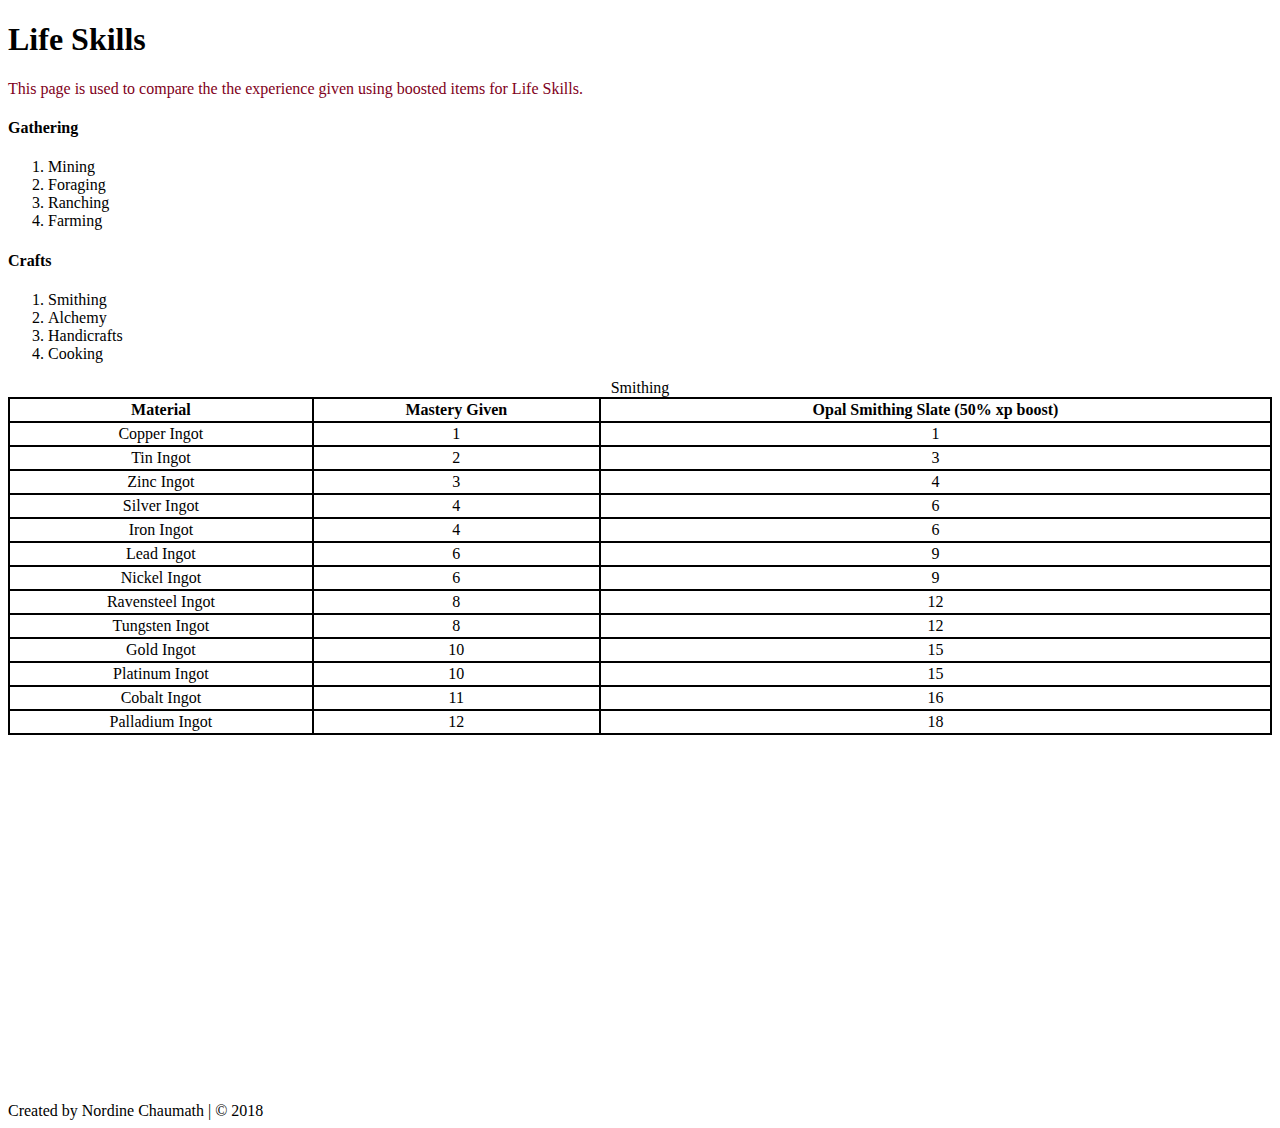
<file: index.html>
<!DOCTYPE html>
<html lang="en">

<head>
    <meta charset="UTF-8">
    <meta name="viewport" content="width=device-width, initial-scale=1.0">
    <meta http-equiv="X-UA-Compatible" content="ie=edge">
    <title>Nordine's Maplestory 2 Number Chart</title>
    <link rel="stylesheet" href="maplestory2.css" />
</head>
  
    <style>
        table {
            font-family: "Times New Roman";
            border-collapse: collapse;
         }

         td,th {
             border: 2px solid black;
            text-align: center;
            padding: 2px
         }
    </style>

    <body>
        <h1>Life Skills</h1>
        <p>
            This page is used to compare the the experience given using boosted items for Life Skills.
        </p>

        <h4>Gathering</h2>
            <ol>
                <li>Mining</li>
                <li>Foraging</li>
                <li>Ranching</li>
                <li>Farming</li>
            </ol>

        <h4>Crafts</h2>
            <ol>
                <li>Smithing</li>
                <li>Alchemy</li>
                <li>Handicrafts</li>
                <li>Cooking</li>
            </ol>

            <Table>
                <caption>Smithing</caption>
                <thead>
                    <tr>
                        <th>Material</th>
                        <th>Mastery Given</th>
                        <th>Opal Smithing Slate (50% xp boost)</th>
                    </tr>
                </thead>
                <tbody>
                    <tr>
                        <td>Copper Ingot</td>
                        <td>1</td>
                        <td>1</td>
                    </tr>
                    <tr>
                        <td>Tin Ingot</td>
                        <td>2</td>
                        <td>3</td>
                    </tr>
                    <tr>
                        <td>Zinc Ingot</td>
                        <td>3</td>
                        <td>4</td>
                    </tr>
                    <tr>
                        <td>Silver Ingot</td>
                        <td>4</td>
                        <td>6</td>
                    </tr>
                    <tr>
                        <td>Iron Ingot</td>
                        <td>4</td>
                        <td>6</td>
                    </tr>
                    <tr>
                        <td>Lead Ingot</td>
                        <td>6</td>
                        <td>9</td>
                    </tr>
                    <tr>
                        <td>Nickel Ingot</td>
                        <td>6</td>
                        <td>9</td>
                    </tr>
                    <tr>
                        <td>Ravensteel Ingot</td>
                        <td>8</td>
                        <td>12</td>
                    </tr>
                    <tr>
                        <td>Tungsten Ingot</td>
                        <td>8</td>
                        <td>12</td>
                    </tr>
                    <tr>
                        <td>Gold Ingot</td>
                        <td>10</td>
                        <td>15</td>
                    </tr>
                    <tr>
                        <td>Platinum Ingot</td>
                        <td>10</td>
                        <td>15</td>
                    </tr>
                    <tr>
                        <td>Cobalt Ingot</td>
                        <td>11</td>
                        <td>16</td>
                    </tr>
                    <tr>
                        <td>Palladium Ingot</td>
                        <td>12</td>
                        <td>18</td>
                    </tr>
                </tbody>
            </Table>




            <iframe width="645" height="363" src="https://www.youtube.com/embed/-IdmdOIz-fE" frameborder="0" allow="accelerometer; autoplay; encrypted-media; gyroscope; picture-in-picture" allowfullscreen></iframe>


</body>
    <footer>Created by Nordine Chaumath | &#169; 2018</footer>
</html>
</file>
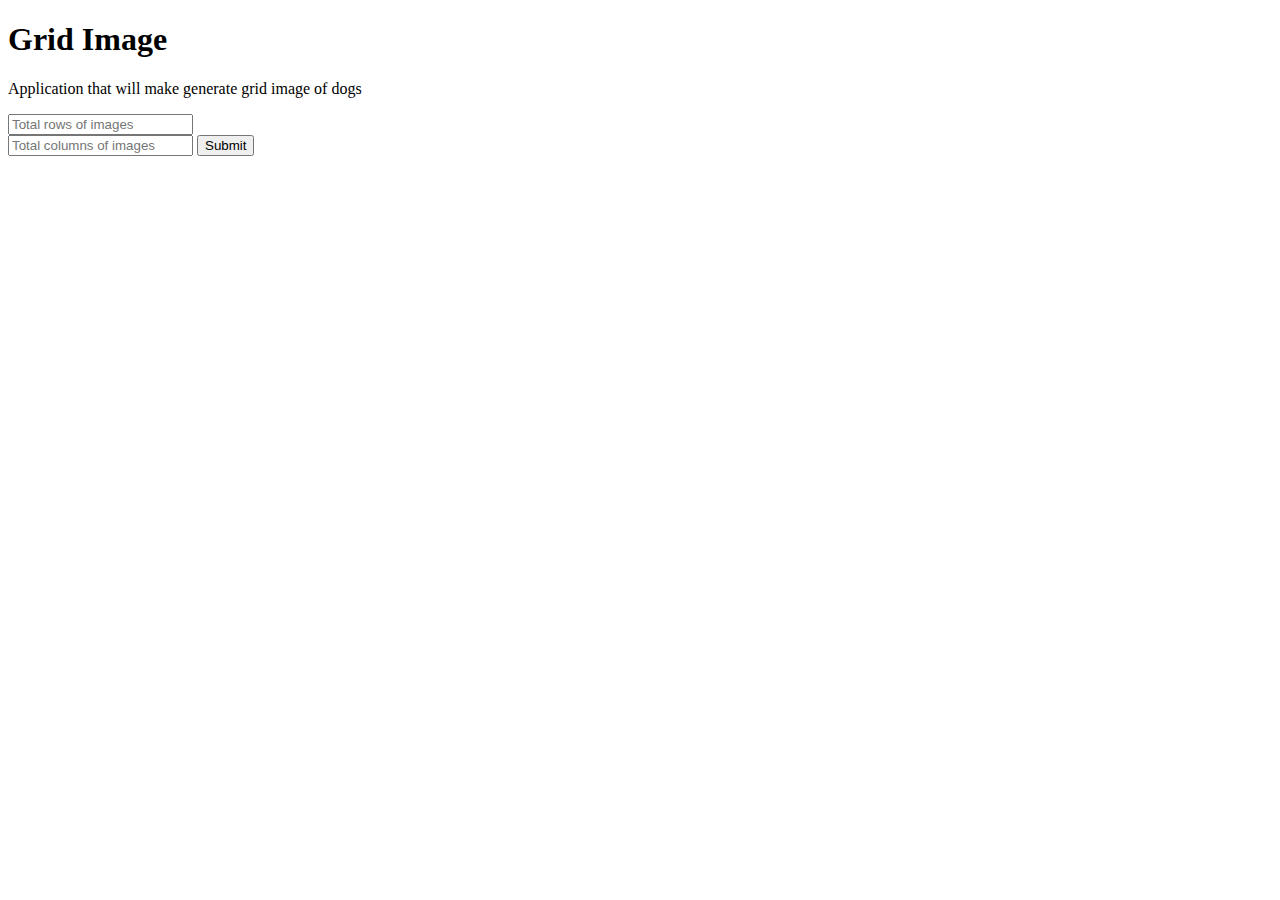
<file: gridImageapp/index.html>
<!DOCTYPE html>
<html lang="en">
<head>
    <meta charset="UTF-8">
    <meta name="viewport" content="width=device-width, initial-scale=1.0">
    <meta http-equiv="X-UA-Compatible" content="ie=edge">
    <title>Grid Image</title>
</head>
<body>
    <h1>Grid Image</h1>
    <p>Application that will make generate grid image of dogs</p>
    

    <input type="text" class="input" id=inputRow placeholder="Total rows of images"><br>
    <input type="text" class="input" id=inputCol placeholder="Total columns of images">
    <button>Submit</button>
    <p id="output"></p>
    <script src="index.js"></script>
</body>
</html>
</file>
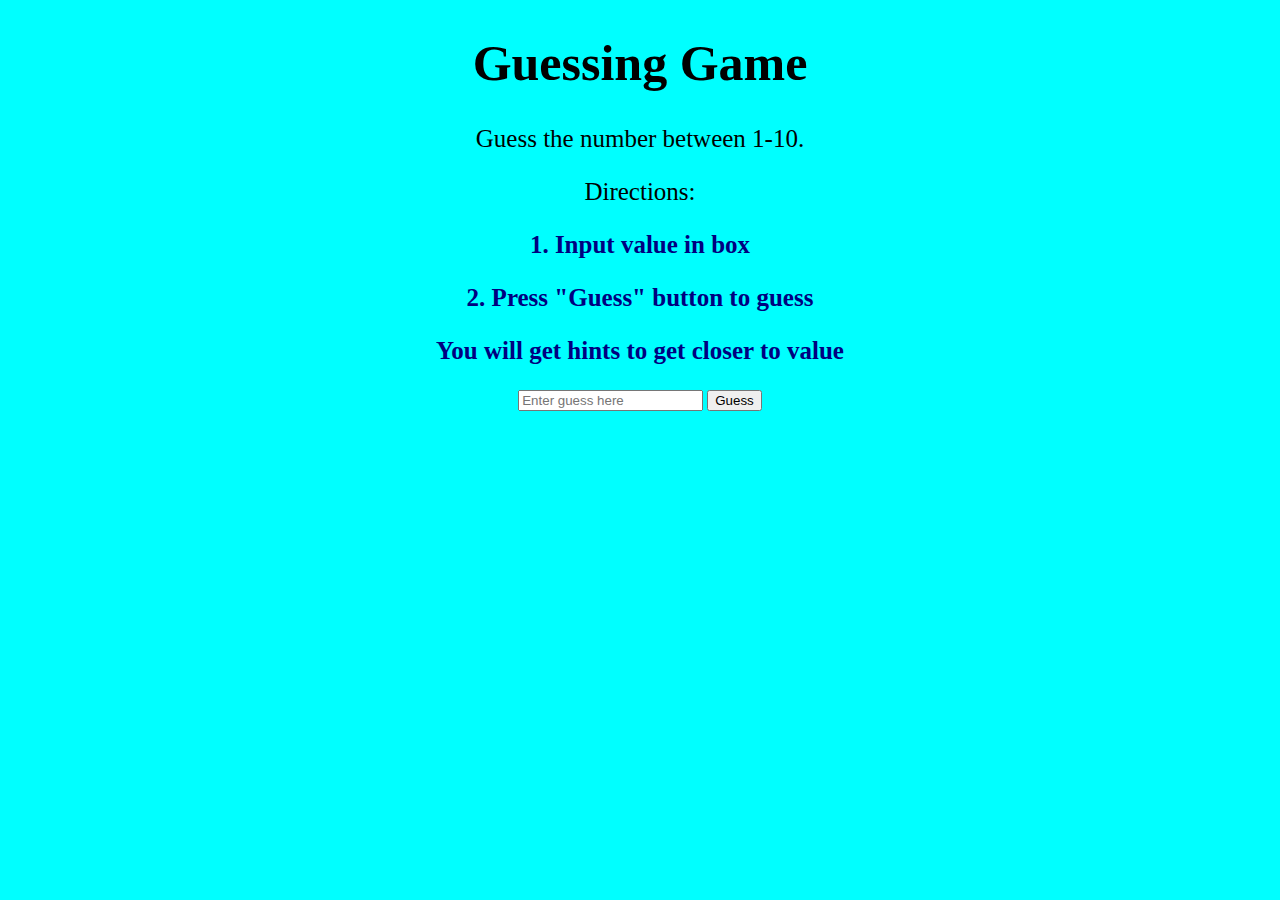
<file: guessGame/index.html>
<!DOCTYPE html>
<html lang="en">
<head>
    <meta charset="UTF-8">
    <meta name="viewport" content="width=device-width, initial-scale=1.0">
    <meta http-equiv="X-UA-Compatible" content="ie=edge">
    <title>Simple Guessing Game</title>
    <link rel="stylesheet" href="style.css">
</head>
<body>
    <h1>Guessing Game</h1>

    <p id="endGame">Guess the number between 1-10.</p>
    <p>Directions:</p>
    <p id="Directions">1. Input value in box</p>
    <p id="Directions">2. Press "Guess" button to guess</p>
    <p id="Directions">You will get hints to get closer to value</p>

    <input type="text" id="guessBox" placeholder="Enter guess here">
    <button>Guess</button>
    <p id="output"></p>
    
    <script src="game.js"></script>
</body>
</html>
</file>
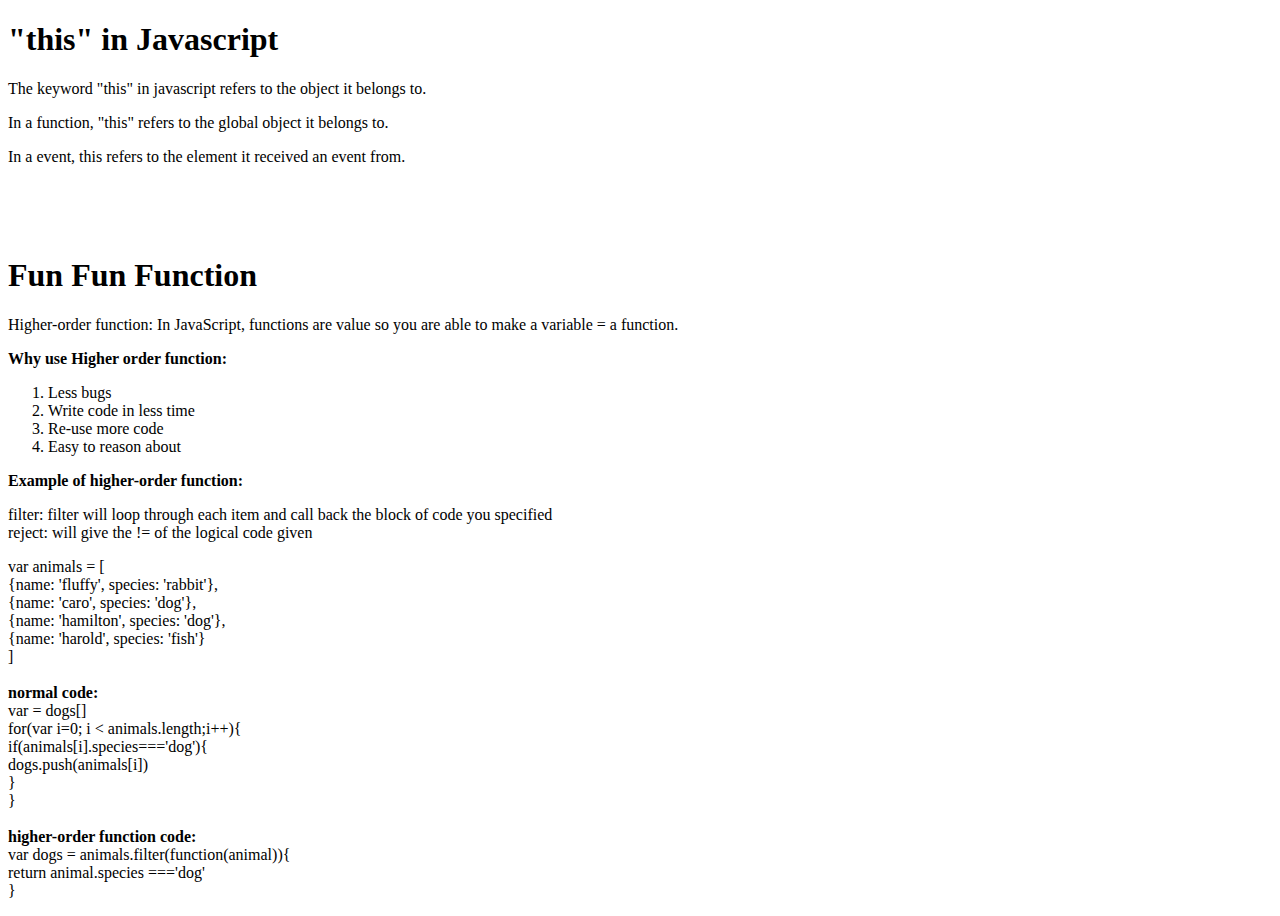
<file: week9/index.html>
<!DOCTYPE html>
<html lang="en">
<head>
    <meta charset="UTF-8">
    <meta name="viewport" content="width=device-width, initial-scale=1.0">
    <meta http-equiv="X-UA-Compatible" content="ie=edge">
    <title>Document</title>
</head>
<body>
    <h1>"this" in Javascript</h1>
    <p>
        The keyword "this" in javascript refers to the object it belongs to.
    </p>
    <p>
        In a function, "this" refers to the global object it belongs to.
    </p>
    <p>
        In a event, this refers to the element it received an event from.
    </p>
    <br>
    <br>
    <br>
    <h1>Fun Fun Function</h1>
    <p>Higher-order function: In JavaScript, functions are value so you are able to make a variable = a function.</p>
    <p><b>Why use Higher order function:</b>
        <ol>
            <li>Less bugs</li>
            <li>Write code in less time</li>
            <li>Re-use more code</li>
            <li>Easy to reason about</li>
        </ol>
    </p>

    <p><b>Example of higher-order function:</b>
        <li>filter: filter will loop through each item and call back the block of code you specified</li>
        <li>reject: will give the != of the logical code given</li>
    </p>
    <p> var animals = [<br>
        {name: 'fluffy', species: 'rabbit'},<br>
        {name: 'caro', species: 'dog'},<br>
        {name: 'hamilton', species: 'dog'},<br>
        {name: 'harold', species: 'fish'}<br>
    ]<br>
    <br>
    
    <b>normal code:</b><br>
    var = dogs[] <br>
    for(var i=0; i < animals.length;i++){<br>
        if(animals[i].species==='dog'){<br>
            dogs.push(animals[i])<br>
        }<br>
    }<br>
    <br>
    
    <b>higher-order function code:</b><br>
    var dogs = animals.filter(function(animal)){<br>
        return animal.species ==='dog'<br>
    }<br>
    </p>



</body>
</html>
</file>
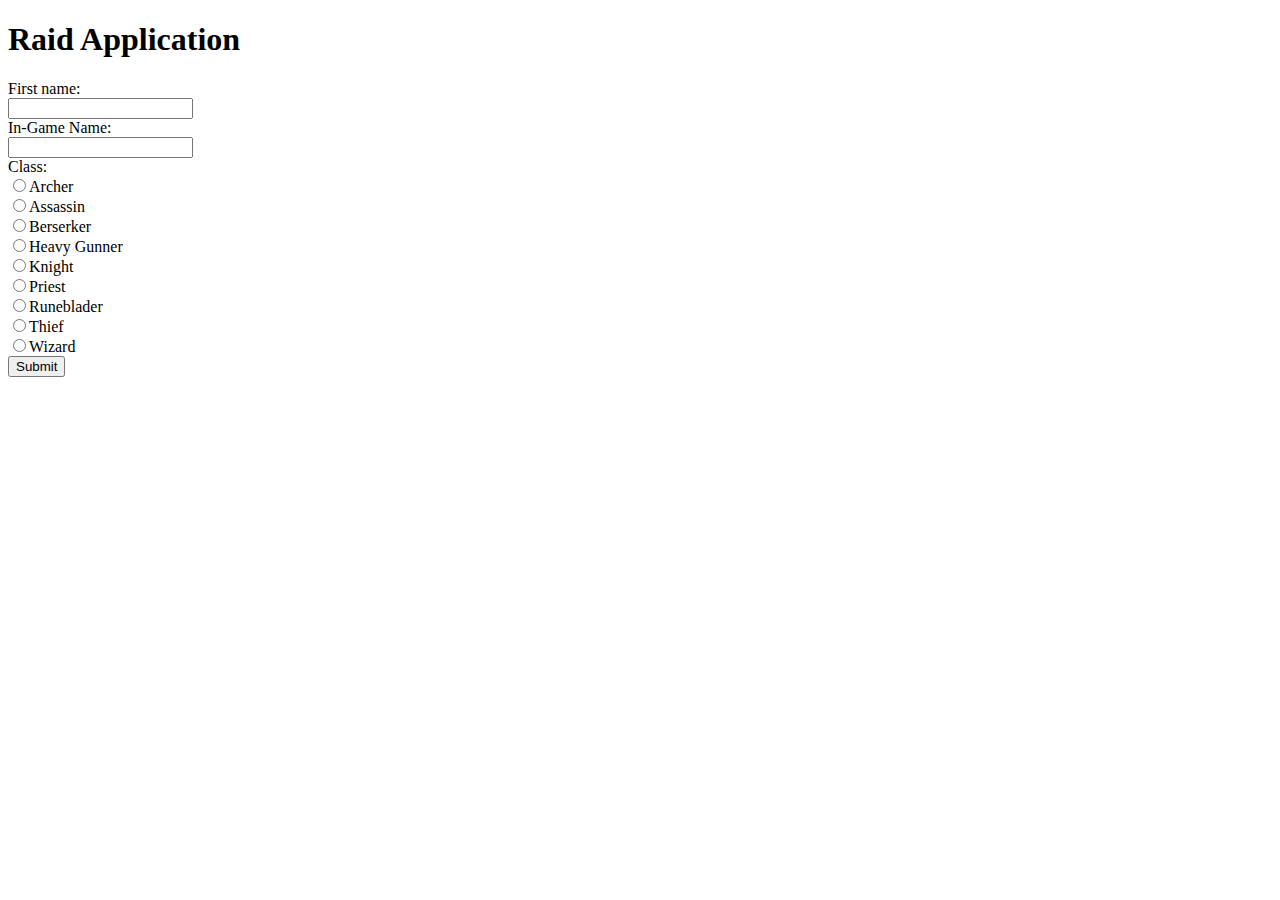
<file: form.html>
<!DOCTYPE html>
<html lang="en">

<head>
    <meta charset="UTF-8">
    <meta name="viewport" content="width=device-width, initial-scale=1.0">
    <meta http-equiv="X-UA-Compatible" content="ie=edge">
    <title>Raid Application</title>
</head>

<body>
    <h1>Raid Application</h1>

    <form>
        First name:<br>
        <input type="text" name="First name"><br> 
        In-Game Name:<br>
        <input type="text" name="IGN"><br> 
        Class:<br>
        <input type="radio" name="class" value="Archer">Archer<br>
        <input type="radio" name="class" value="Assassin">Assassin<br>
        <input type="radio" name="class" value="Berserker">Berserker<br>
        <input type="radio" name="class" value="Heavy Gunner">Heavy Gunner<br>
        <input type="radio" name="class" value="Knight">Knight<br>
        <input type="radio" name="class" value="Priest">Priest<br>
        <input type="radio" name="class" value="Runeblader">Runeblader<br>
        <input type="radio" name="class" value="Thief">Thief<br>
        <input type="radio" name="class" value="Wizard">Wizard<br>
        <input type="submit" value="Submit">
    </form>
</body>

</html>
</file>
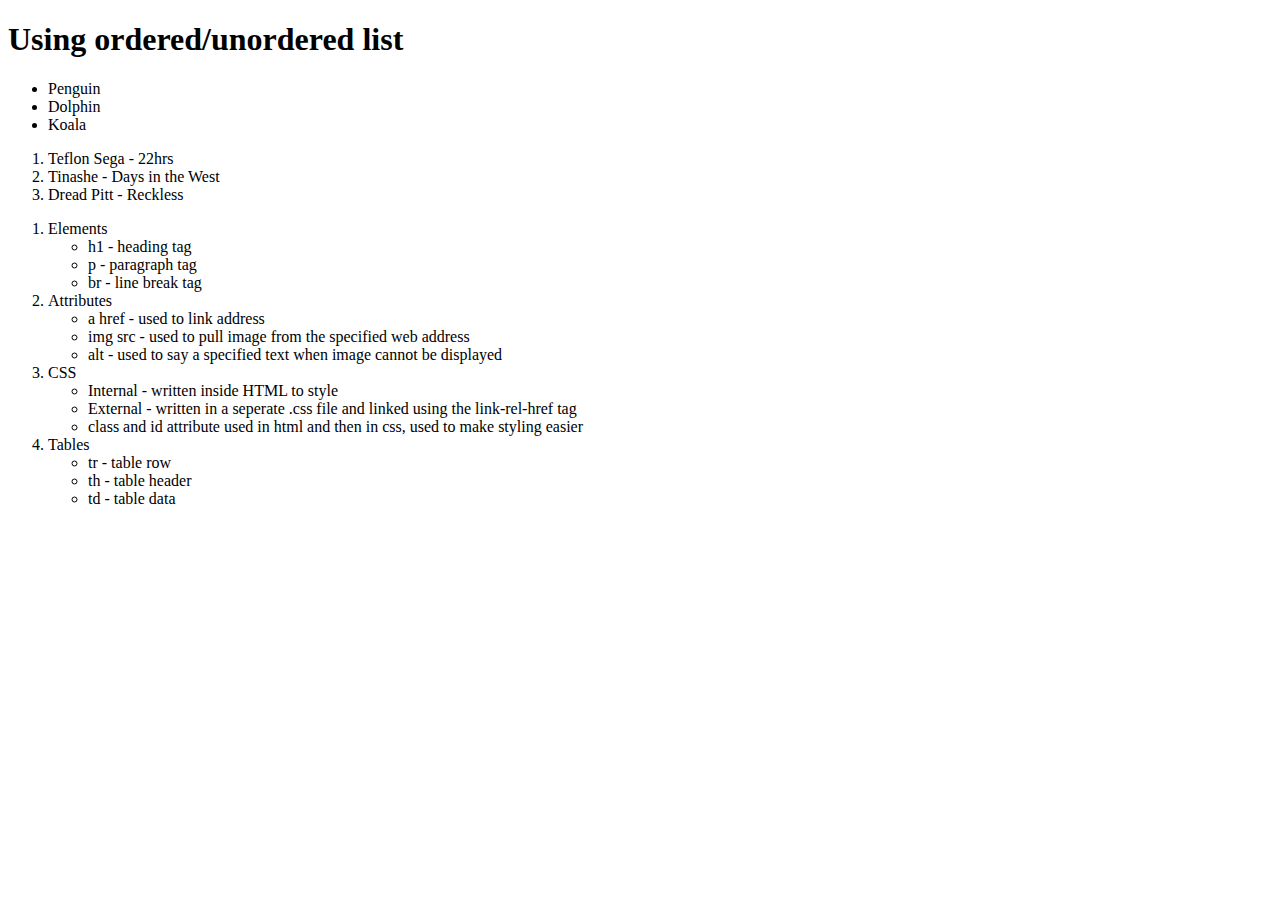
<file: list.html>
<!DOCTYPE html>
<html lang="en">
<head>
    <meta charset="UTF-8">
    <meta name="viewport" content="width=device-width, initial-scale=1.0">
    <meta http-equiv="X-UA-Compatible" content="ie=edge">
    <title>Nordine's List</title>
</head>
<body>
<h1>Using ordered/unordered list</h1>
    <ul>
        <li>Penguin</li>
        <li>Dolphin</li>
        <li>Koala</li>
    </ul>

    <ol>
        <li>Teflon Sega - 22hrs</li>
        <li>Tinashe - Days in the West</li>
        <li>Dread Pitt - Reckless</li>
    </ol>

    <ol>
        <li>Elements
            <ul>
                <li>h1 - heading tag</li>
                <li>p - paragraph tag</li>
                <li>br - line break tag</li>
            </ul>
        </li>
        <li>Attributes
            <ul>
                <li>a href - used to link address </li>
                <li>img src - used to pull image from the specified web address</li>
                <li>alt - used to say a specified text when image cannot be displayed</li>
            </ul>
        </li>
        <li>CSS
            <ul>
                <li>Internal - written inside HTML to style</li>
                <li>External - written in a seperate .css file and linked using the link-rel-href tag</li>
                <li>class and id attribute used in html and then in css, used to make styling easier</li>
            </ul>
        </li>
        <li>Tables
            <ul>
                <li>tr - table row</li>
                <li>th - table header</li>
                <li>td - table data</li>
            </ul>
        </li>
    </ol>

</body>
</html>
</file>
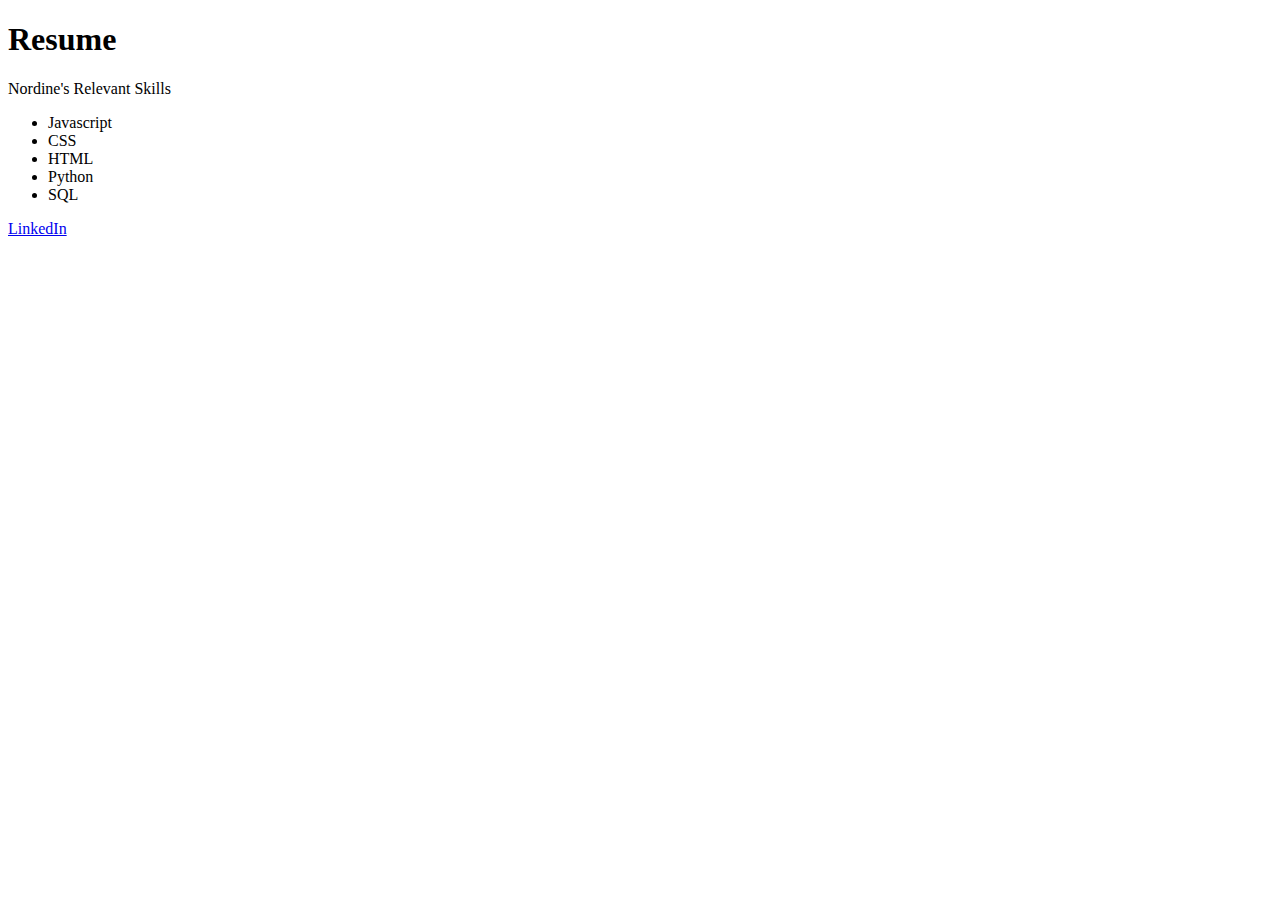
<file: resume.html>
<!DOCTYPE html>
<html lang="en">
<head>
    <meta charset="UTF-8">
    <meta name="viewport" content="width=device-width, initial-scale=1.0">
    <meta http-equiv="X-UA-Compatible" content="ie=edge">
    <title>Nordine Chaumath</title>
</head>
<body>
    <h1>Resume</h1>
    <p>Nordine's Relevant Skills</p>
    <ul>
        <li>Javascript</li>
        <li>CSS</li>
        <li>HTML</li>
        <li>Python</li>
        <li>SQL</li>
    </ul>

    <a href="https://www.linkedin.com/in/nordine-chaumath-30b655153/" alt="link not working">LinkedIn</link>
</body>
</html>
</file>
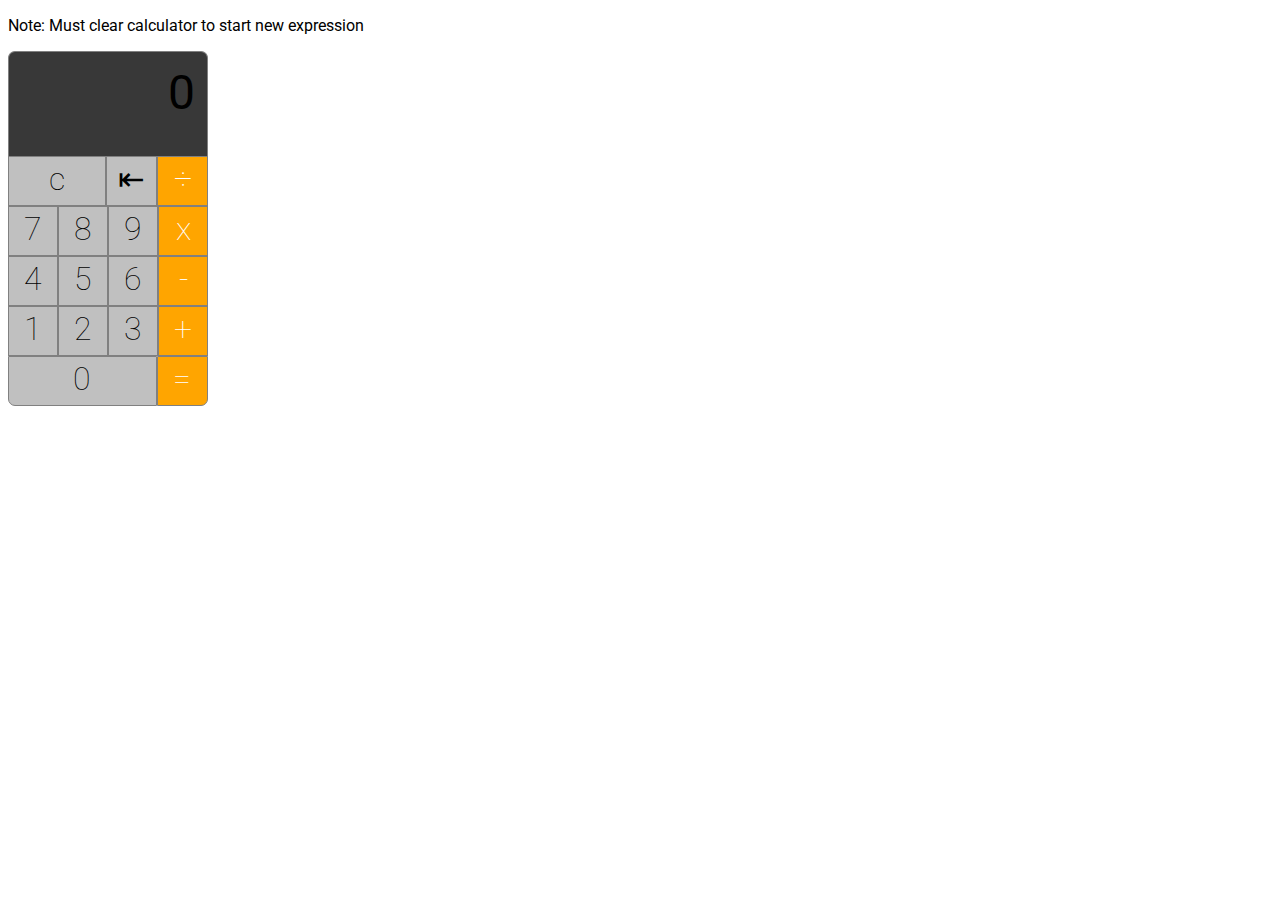
<file: calculator-app/calc.html>
<!DOCTYPE html>
<html lang="en">
<head>
    <meta charset="UTF-8">
    <meta name="viewport" content="width=device-width, initial-scale=1.0">
    <meta http-equiv="X-UA-Compatible" content="ie=edge">
    <title>Document</title>
    <link rel="stylesheet" type="text/css" href="calc.css">
</head>

<body>
    <p>Note: Must clear calculator to start new expression</p>
    <div id= "calculator">
        <div class="row">
            <div class="column" id="calc-display-val">0</div>
        </div>
        <div class="row">
            <div class="calc-btn column" id="calc-clear">c</div>
            <div class="calc-btn column" id="calc-backspace">&#8676;</div>
            <div class="calc-btn calc-btn-operator column" id="calc-divide">&#247;</div>
        </div>
        <div class="row">
            <div class="calc-btn calc-btn-num column" id="calc-seven">7</div>
            <div class="calc-btn calc-btn-num column" id="calc-eight">8</div>
            <div class="calc-btn calc-btn-num column" id="calc-nine">9</div>
            <div class="calc-btn calc-btn-operator column" id="calc-multiply">x</div>
        </div>
        <div class="row">
            <div class="calc-btn calc-btn-num column" id="calc-four">4</div>
            <div class="calc-btn calc-btn-num column" id="calc-five">5</div>
            <div class="calc-btn calc-btn-num column" id="calc-six">6</div>
            <div class="calc-btn calc-btn-operator column" id="calc-minus">-</div>
        </div>
        <div class="row">
            <div class="calc-btn calc-btn-num column" id="calc-one">1</div>
            <div class="calc-btn calc-btn-num column" id="calc-two">2</div>
            <div class="calc-btn calc-btn-num column" id="calc-three">3</div>
            <div class="calc-btn calc-btn-operator column" id="calc-plus">+</div>
        </div>
        <div class="row">
            <div class="calc-btn calc-btn-num column" id="calc-zero">0</div>
            <div class="calc-btn calc-btn-operator column" id="calc-equal">=</div>
            
        </div>

    </div>

 <script src="calc.js"></script>

</body>
</html>
</file>
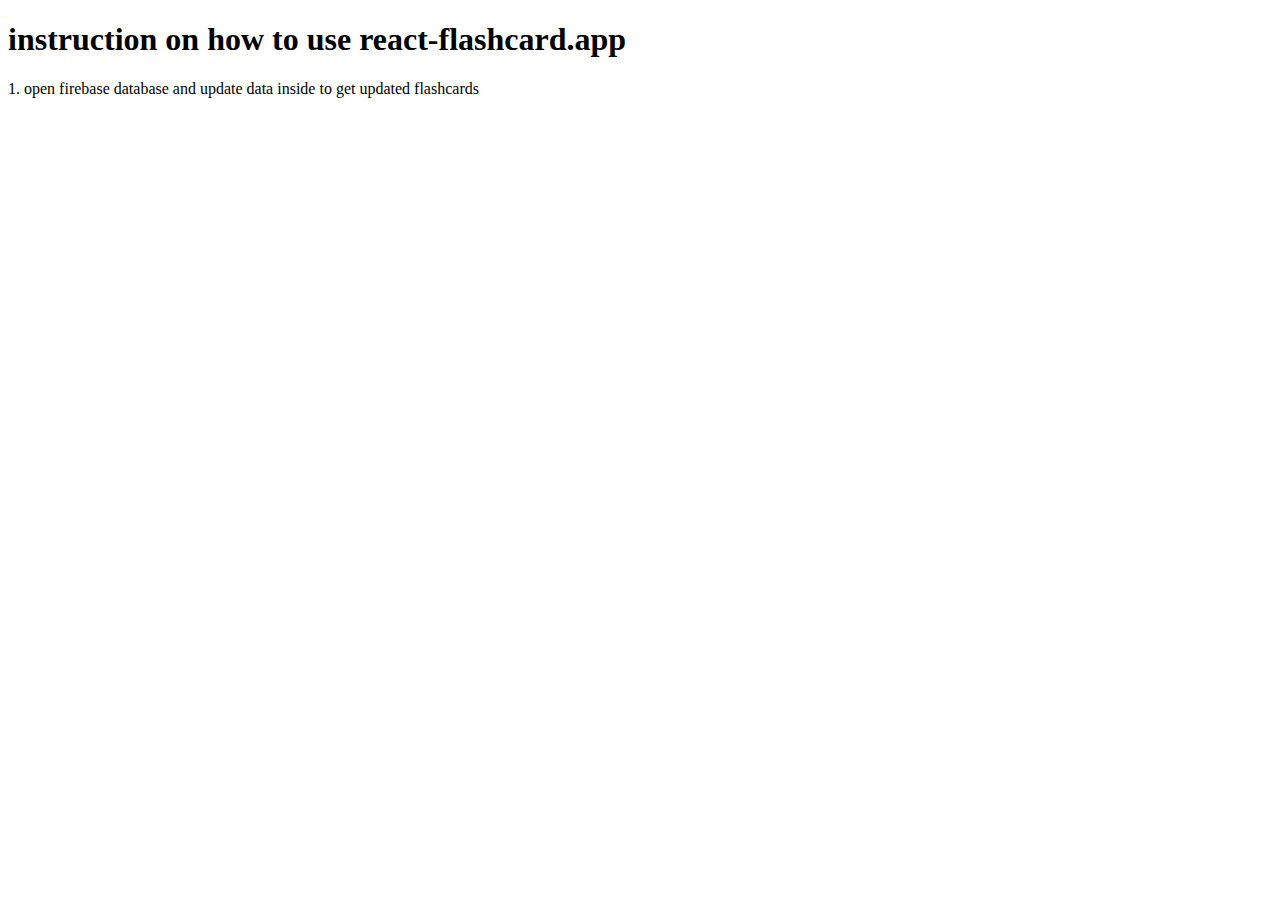
<file: reactMiniProject/react-flashcards/src/instruction.html>
<!DOCTYPE html>
<html lang="en">
<head>
    <meta charset="UTF-8">
    <meta name="viewport" content="width=device-width, initial-scale=1.0">
    <meta http-equiv="X-UA-Compatible" content="ie=edge">
    <title>Document</title>
</head>
<body>
    <h1>instruction on how to use react-flashcard.app</h1>

    <p>1. open firebase database and update data inside to get updated flashcards</p>
</body>
</html>
</file>
<file: maplestory2.css>
p {
    color: #800020;
}

Table {
    border: 2px solid black;
    border-collapse: collapse;
    text-align: center;
    height: 100%;
    width: 100%;
}

tr,
th,
td {
    border: 2px solid black;
}

#background {
    height: 200px;
    width: 1000px;
}

body {
    background-image: url("https://i.imgur.com/IuLzGLK.jpg")
}
</file>
<file: guessGame/style.css>
body{
    background-color: aqua;
    text-align: center;
}
h1{  
    font-size: 50px;
}
p{ 
    font-size: 25px
}

#Directions{
    color: navy;
    font-weight: bold;
}

button{
    text-align: center;
}
</file>
<file: calculator-app/calc.css>
@import url('https://fonts.googleapis.com/css?family=Roboto:100');


body{
    font-family: 'Roboto', sans-serif;
}

.calc-btn{
    background-color: silver;
    color: black;
    width: 25px;
    height: 45px;
    border: 1px solid grey;
    text-align: center;
    cursor: pointer;
    font-size: 32px;
    font-weight: 100;
    padding-top: 3px;
}

.calc-btn:hover {
    background-color: orange;
}

.row{
    display: table;
    table-layout: fixed;
    width: 200px;
}

.column{
    display: table-cell;
}

#calc-zero{
    width: 76.6666667px;
    border-radius: 0 0 0 7px;
}

#calc-clear{
    width: 50px;
}

#calc-display-val{
    height: 80px;
    text-align: right;
    border-left: 1px solid grey;
    border-right: 1px solid grey;
    border-top: 1px solid grey;
    font-size: 48px;
    background-color: #383838;
    overflow: hidden;
    white-space: nowrap;
    padding: 12px;
    border-radius: 7px 7px 0 0;
}

.calc-btn-operator{
    background-color: orange;
    color: white;
}

h1{
    text-align: center;
    margin-top: 50px;
}

#calc-equal{
    border-radius: 0 0 7px 0;
}
</file>
